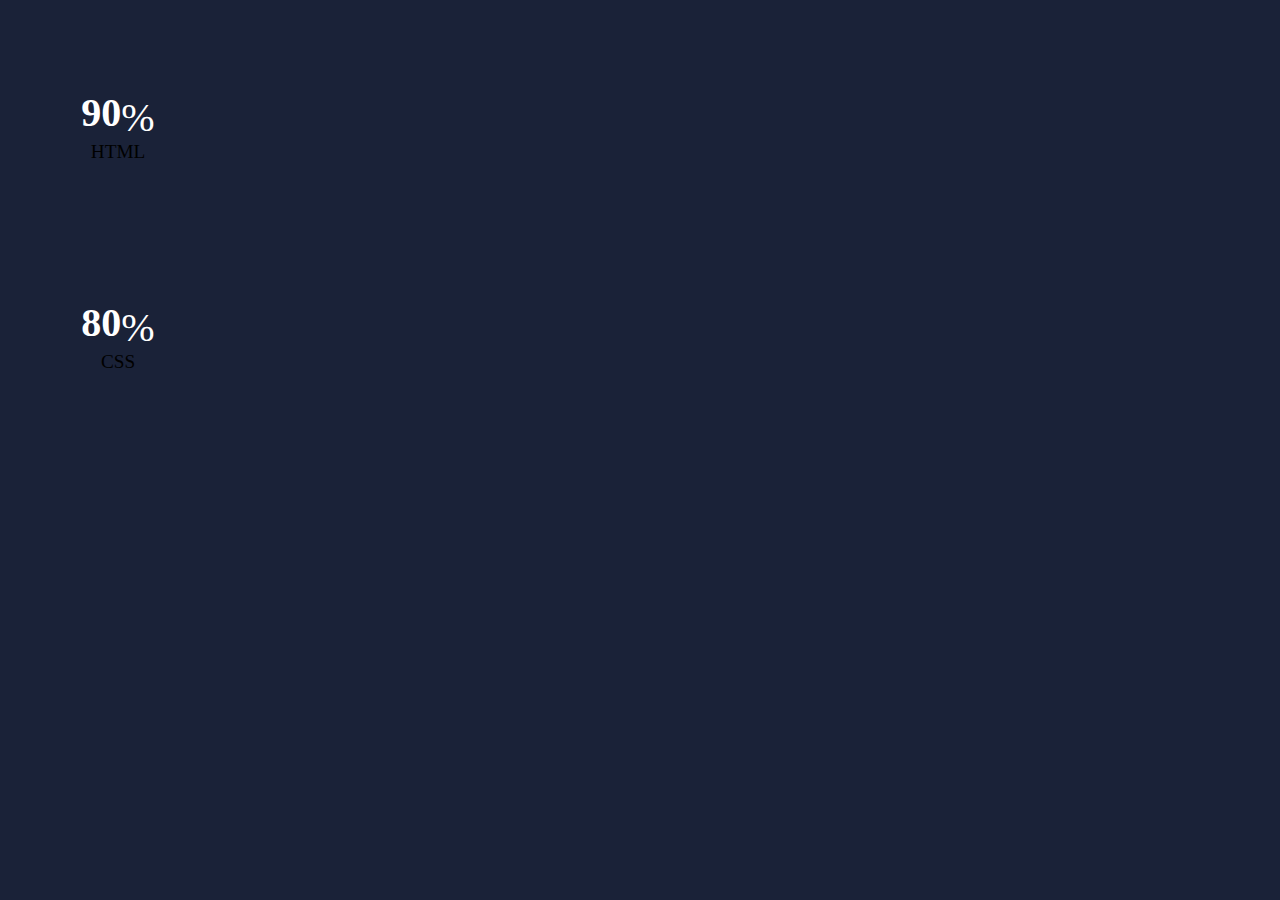
<file: try.html>
<!DOCTYPE html>
<html lang="en">
<head>
    <meta charset="UTF-8">
    <meta name="viewport" content="width=device-width, initial-scale=1.0">
    <link rel="stylesheet" type="text/css" href="index.css">

    <title>Document</title>
    <style>
        /* Add your CSS styles here */
        /* ... */
    </style>
</head>
<body>
    <div class="card" id="htmlCard">
        <div class="rating">
            <h2><span class="counter" data-target="90">90</span><sub>%</sub><br>HTML</h2>
            <div class="block"></div>
        </div>
    </div>

    <div class="card" id="cssCard">
        <div class="rating">
            <h2><span class="counter" data-target="80">80</span><sub>%</sub><br>CSS</h2>
            <div class="block"></div>
        </div>
    </div>

    <script>
        function createCircularProgressBar(cardId, percentage) {
            const rating = document.getElementById(cardId).getElementsByClassName('rating')[0];
            for (let i = 1; i <= percentage; i++) {
                const block = document.createElement('div');
                block.className = 'block';
                block.style.transform = `rotate(${3.6 * i}deg)`;
                block.style.animationDelay = `${i / 40}s`;
                rating.appendChild(block);
            }
        }

        // Create circular progress bars for each card
        createCircularProgressBar('htmlCard', 90);
        createCircularProgressBar('cssCard', 80);
    </script>
</body>
</html>
</file>
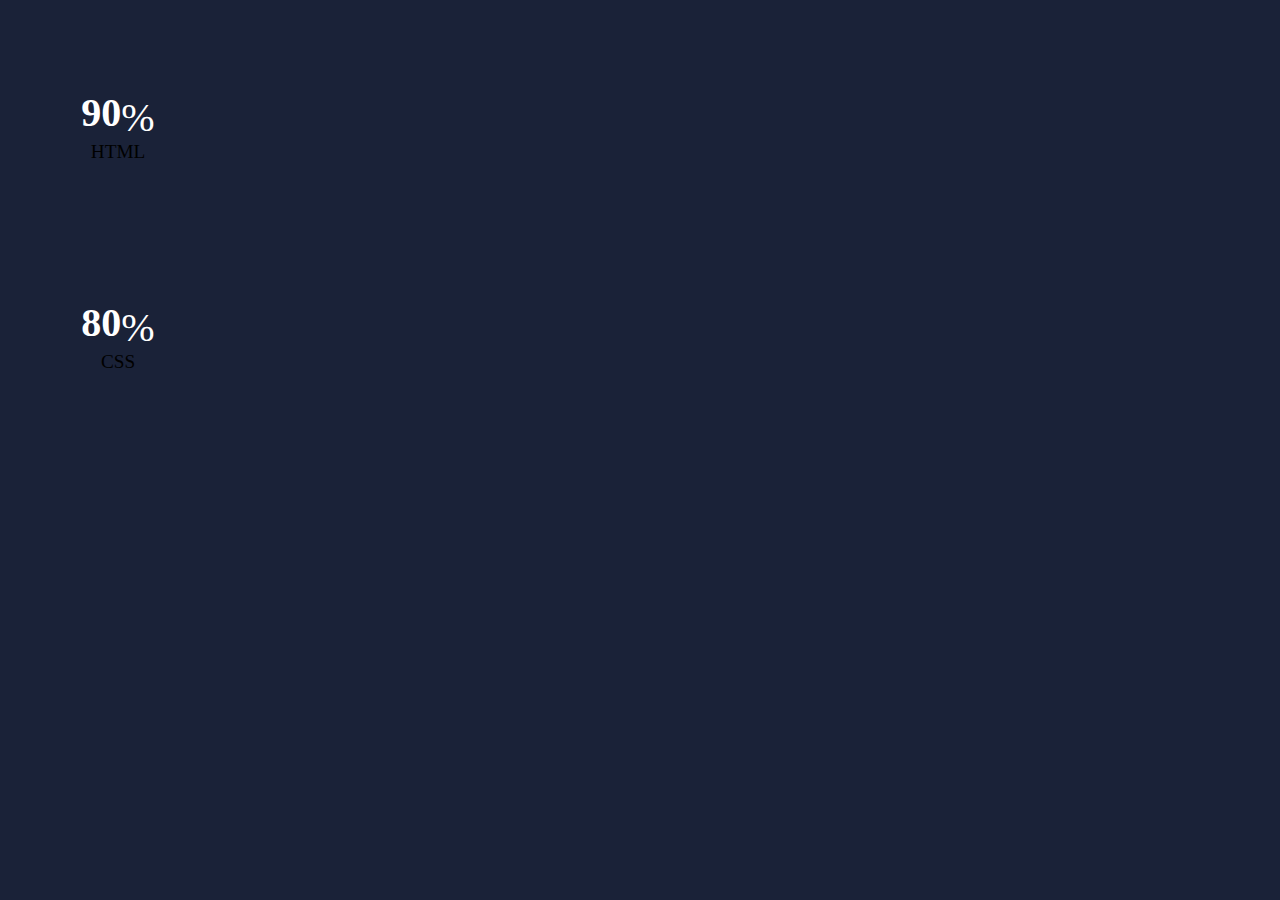
<file: my_page/try.html>
<!DOCTYPE html>
<html lang="en">
<head>
    <meta charset="UTF-8">
    <meta name="viewport" content="width=device-width, initial-scale=1.0">
    <link rel="stylesheet" type="text/css" href="index.css">

    <title>Document</title>
    <style>
        /* Add your CSS styles here */
        /* ... */
    </style>
</head>
<body>
    <div class="card" id="htmlCard">
        <div class="rating">
            <h2><span class="counter" data-target="90">90</span><sub>%</sub><br>HTML</h2>
            <div class="block"></div>
        </div>
    </div>

    <div class="card" id="cssCard">
        <div class="rating">
            <h2><span class="counter" data-target="80">80</span><sub>%</sub><br>CSS</h2>
            <div class="block"></div>
        </div>
    </div>

    <script>
        function createCircularProgressBar(cardId, percentage) {
            const rating = document.getElementById(cardId).getElementsByClassName('rating')[0];
            for (let i = 1; i <= percentage; i++) {
                const block = document.createElement('div');
                block.className = 'block';
                block.style.transform = `rotate(${3.6 * i}deg)`;
                block.style.animationDelay = `${i / 40}s`;
                rating.appendChild(block);
            }
        }

        // Create circular progress bars for each card
        createCircularProgressBar('htmlCard', 90);
        createCircularProgressBar('cssCard', 80);
    </script>
</body>
</html>
</file>
<file: index.css>
body{
background-color: #1A2238;
    background-image: url(https://tse3.mm.bing.net/th?id=OIP.gLNpFPjPx1VCK7AUcNe9VwHaEo&pid=Api&P=0&h=180);
    background-repeat: no-repeat;
    background-size: cover;
    background-attachment: fixed;
}
*{
    color: white;
}
.navbar{
    background: #000;
    
}
#navbarNav ul li a{
    color: white;
    margin-left: 100px;
}
#navbarNav ul li a:hover{
background: yellow; 
color: black;

}

.button{
    color: white;
}
/* *** end .navbar *** */

/* h1{
    color:yellow;
    font-family: Cambria, Cochin, Georgia, Times, 'Times New Roman', serif;
}
*/
.bgimage img{
    position: relative;
    text-align: center;
    height: 400px;
    width: 100%;

} 
.bgimage {
    position: relative;
    text-align: center;
    color: white; }
  
  .bgimage img {
    width: 100%;     
    height: 500px;
  }
  
  .details {
    position: absolute;
    top: 50%;
    left: 50%;
    transform: translate(-50%, -50%);
    text-align: left;

  }
  .details p{
    font-size: x-large;
  }
  .details h3{
    font-size: 3rem;
  }
  .details h3,
  .details h1,
  .details p {
    margin: 0;
  }
  
  
  .details h1 {
    font-size: 5em;   }
  
  .details p {
    font-size: 1.2em;   }
  

/* **** about me*** */

.my_photo:hover{
transform: scale(1.1);
box-shadow: rgba(0, 0, 0, 0.35) 0px 5px 15px;
}
/* ***** project ******** */
.Project_img:hover{
    border: 2px solid yellow;
    transform: scale(1.1);
}

/* ****footer**** */
footer{
    background: #000;
    width: 100%;
    height: 95px;
    padding: 20px;
}
.container:hover{
transform: scale(1.1);
    
  
}









/* ************Skill************ */

.card{
    position: relative;
    width: 200px;
    height: 200px;
    display: flex;

}
.card .rating{
    /* position: relative;
    width: 100%;
    height: 100%;
    background:black; */
}
.card .rating .block{
    position: absolute;
    width: 2px;
    height: 15px;
    background: #000;
    left: 50%;
    transform-origin:50% 100px;
    opacity: 0;
    
    animation:animate 0.1s linear forwards;
}
@keyframes animate{
    to{
        opacity: 1;
    }
}
.card .rating .block:nth-child(-n+91){
    background:yellow;
    box-shadow: 0 0 15px yellow, 0 0 30px yellow;
}
.card {
margin: 10px;
}
.card .rating h2{
    position: absolute;
    top: 50%;
    left:50%;
    transform:translate(-50%,-50%);
    color: black;
    font-size: 1.2rem;
    font-weight: 500;
    text-align: center;
    line-height: ;
}
.card .rating h2 span{
    font-size: 2.5rem;
    font-weight: 700;
}

.card .rating h2 sub{
    font-size: 2.5rem;
    font-weight: 300;
}
</file>
<file: my_page/index.css>
body{
background-color: #1A2238;
    background-image: url(https://tse3.mm.bing.net/th?id=OIP.gLNpFPjPx1VCK7AUcNe9VwHaEo&pid=Api&P=0&h=180);
    background-repeat: no-repeat;
    background-size: cover;
    background-attachment: fixed;
}
*{
    color: white;
}
.navbar{
    background: #000;
    
}
#navbarNav ul li a{
    color: white;
    margin-left: 100px;
}
#navbarNav ul li a:hover{
background: yellow; 
color: black;

}

.button{
    color: white;
}
/* *** end .navbar *** */

/* h1{
    color:yellow;
    font-family: Cambria, Cochin, Georgia, Times, 'Times New Roman', serif;
}
*/
.bgimage img{
    position: relative;
    text-align: center;
    height: 400px;
    width: 100%;

} 
.bgimage {
    position: relative;
    text-align: center;
    color: white; }
  
  .bgimage img {
    width: 100%;     
    height: 500px;
  }
  
  .details {
    position: absolute;
    top: 50%;
    left: 50%;
    transform: translate(-50%, -50%);
    text-align: left;

  }
  .details p{
    font-size: x-large;
  }
  .details h3{
    font-size: 3rem;
  }
  .details h3,
  .details h1,
  .details p {
    margin: 0;
  }
  
  
  .details h1 {
    font-size: 5em;   }
  
  .details p {
    font-size: 1.2em;   }
  

/* **** about me*** */

.my_photo:hover{
transform: scale(1.1);
box-shadow: rgba(0, 0, 0, 0.35) 0px 5px 15px;
}
/* ***** project ******** */
.Project_img:hover{
    border: 2px solid yellow;
    transform: scale(1.1);
}

/* ****footer**** */
footer{
    background: #000;
    width: 100%;
    height: 95px;
    padding: 20px;
}
.container:hover{
transform: scale(1.1);
    
  
}









/* ************Skill************ */

.card{
    position: relative;
    width: 200px;
    height: 200px;
    display: flex;

}
.card .rating{
    /* position: relative;
    width: 100%;
    height: 100%;
    background:black; */
}
.card .rating .block{
    position: absolute;
    width: 2px;
    height: 15px;
    background: #000;
    left: 50%;
    transform-origin:50% 100px;
    opacity: 0;
    
    animation:animate 0.1s linear forwards;
}
@keyframes animate{
    to{
        opacity: 1;
    }
}
.card .rating .block:nth-child(-n+91){
    background:yellow;
    box-shadow: 0 0 15px yellow, 0 0 30px yellow;
}
.card {
margin: 10px;
}
.card .rating h2{
    position: absolute;
    top: 50%;
    left:50%;
    transform:translate(-50%,-50%);
    color: black;
    font-size: 1.2rem;
    font-weight: 500;
    text-align: center;
    line-height: ;
}
.card .rating h2 span{
    font-size: 2.5rem;
    font-weight: 700;
}

.card .rating h2 sub{
    font-size: 2.5rem;
    font-weight: 300;
}
</file>
